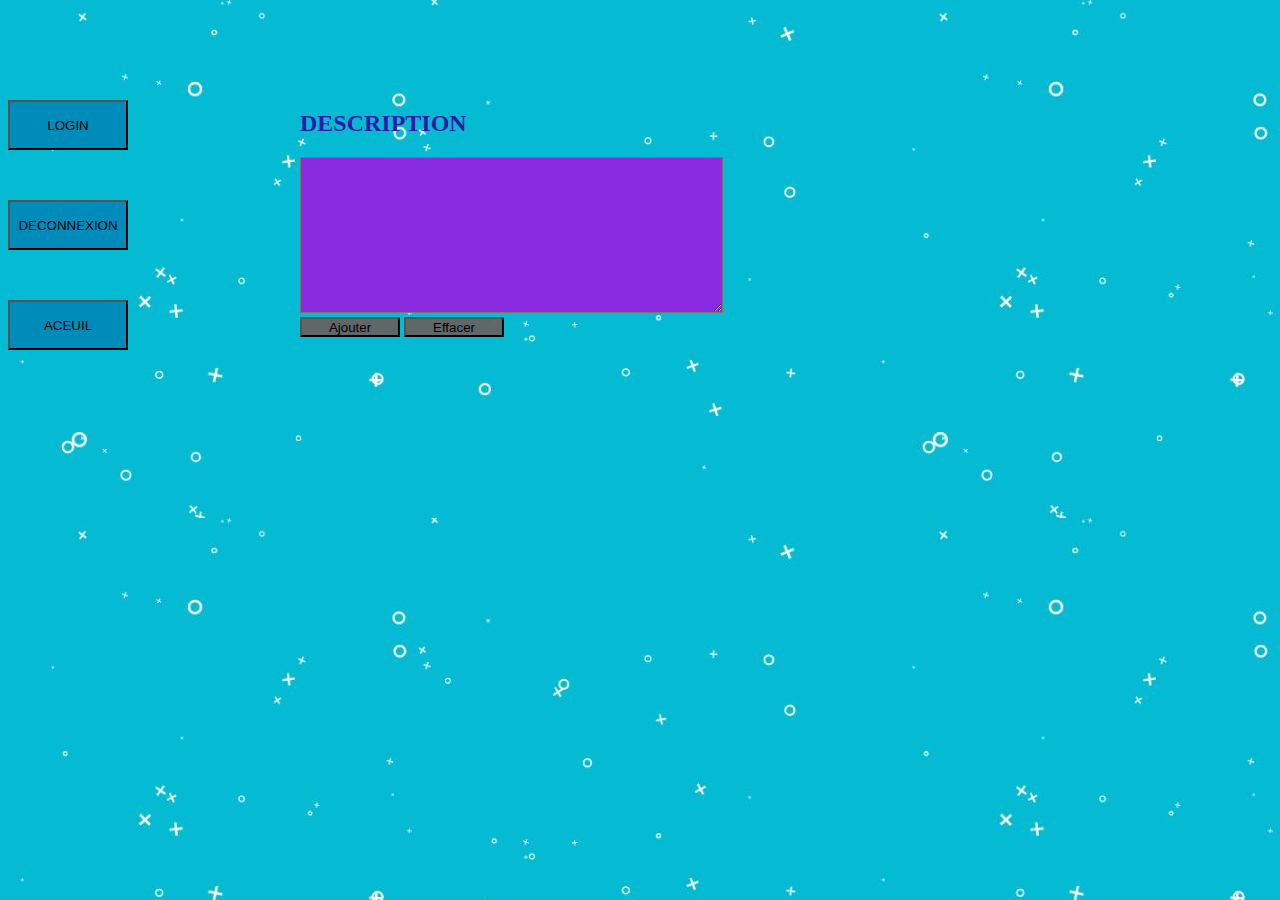
<file: html/AJOUT.html>
<!DOCTYPE html>
<html>
<head>
    <meta charset="utf-8">
    <title>
        AJOUTER

    </title>
    <link rel="stylesheet" href="../CSS/style.css"
    link rel="stylesheet" href="../CSS/bootstrap.min.css">


<body>
    <input class="but1" type="button" name="" value="LOGIN">
    <br>
    <input class="but2" type="button" name="" value="DECONNEXION">
    <br>
    <input class="but3" type="button" name=""  value="ACEUIL">
    <br>
   
    <div class="MODE">
        <h2 class="ST">
            DESCRIPTION
        </h2>
        <textarea  style="color: black; background-color:blueviolet;"rows="10" cols="50 ," > 
            
            </textarea>
            <br>
                <form name="What to do " methode="GET" action ="">
                        <input class="but4"type ="submit" value ="Ajouter"/>
                        <input class="but4" type ="reset" value="Effacer"/>
                     </form>
    </div>
</body>
</html>
</file>
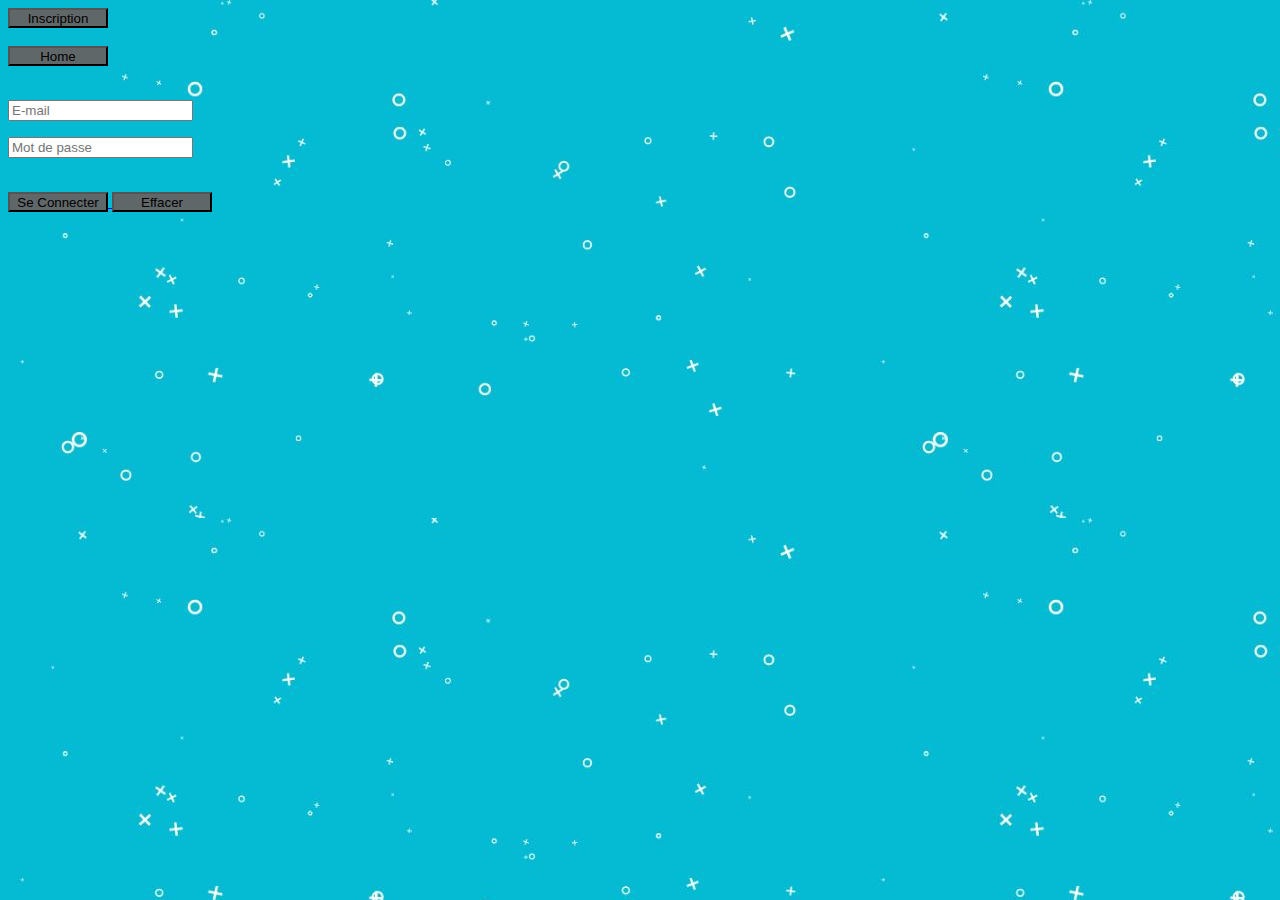
<file: html/connexion.html>
<!DOCTYPE html>
<html>
        <head>
                <title>Connexion</title>
               <link rel="stylesheet" href="../CSS/style.css"
    link rel="stylesheet" href="../CSS/bootstrap.min.css">
            </head>
            <body >
                   
                    <a href="inscription.html" target= "_blank" >  <input class="but4"  type="button"  value= "Inscription"onClick="JSFunction()"/> </a>
                    <br>
                     <br>
                     <a href="home.html" target= "_blank" >  <input class="but4"  type="button" value= "Home"onClick="JSFunction()"/> </a>
                     <br>
                     <br>
                     <p>  <input   type="text" placeholder="E-mail" required/> </p>
                     <p>  <input  type="password" placeholder="Mot de passe"required/></p>
                   <br>
                   <form name="test" methode="GET" action ="">

                        <a href="home.html" target= "_blank" >  <input class="but4"  type="button" value= "Se Connecter"onClick="JSFunction()"/> </a>
                   </hr>
                        <input class="but4"  type ="reset" value="Effacer"/>

                     </form>
            </body>
</html>
</file>
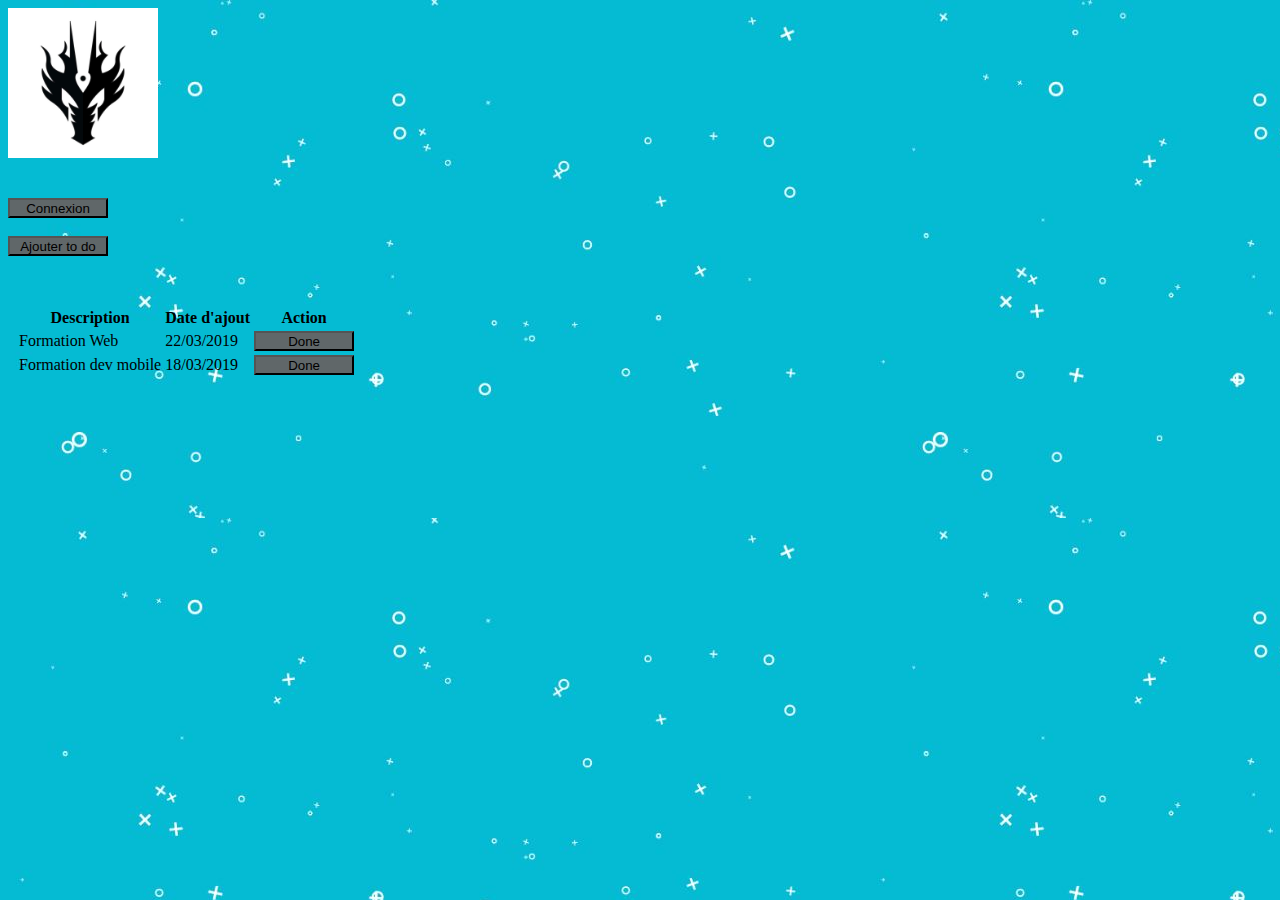
<file: html/home.html>
<!DOCTYPE html>
<html>
        <head>
                <title>Home</title>
               <link rel="stylesheet" href="../CSS/style.css"
    link rel="stylesheet" href="../CSS/bootstrap.min.css"></head>
    <body>

        <img src="../image/lg.jpg"controls width="150"alt="i1"/>
        <br><br><br>
            <a href="connexion.html" target= "_blank" >  <input  class="but4"   type="button" class="btn-primary" value= "Connexion"onClick="JSFunction()"/> </a> <br>
            
            <br>
            
            <a href="AJOUT.html" target= "_blank" >  <input class="but4"  type="button" value= "Ajouter to do"onClick="JSFunction()"/> </a>
            <p>&nbsp;</p>
            <table>
                 <tr>
                       <td>&nbsp;</td>
                     <th>Description</th>
                     <th>Date d'ajout</th>
                     <th> Action</th>
                   </tr>

                 <tr>
                       <td>&nbsp;</td>
                     <td>Formation Web</td>
                     <td>22/03/2019</td>
                     <td> <button class="but4" >Done  </button></td>
               </tr>
                 <tr>
                       <td>&nbsp;</td>
                     <td>Formation dev mobile</td>
                     <td>18/03/2019</td>
                     <td><button class="but4" >Done  </button</td>
                </tr>
               </table>
    </body>
</html>
</file>
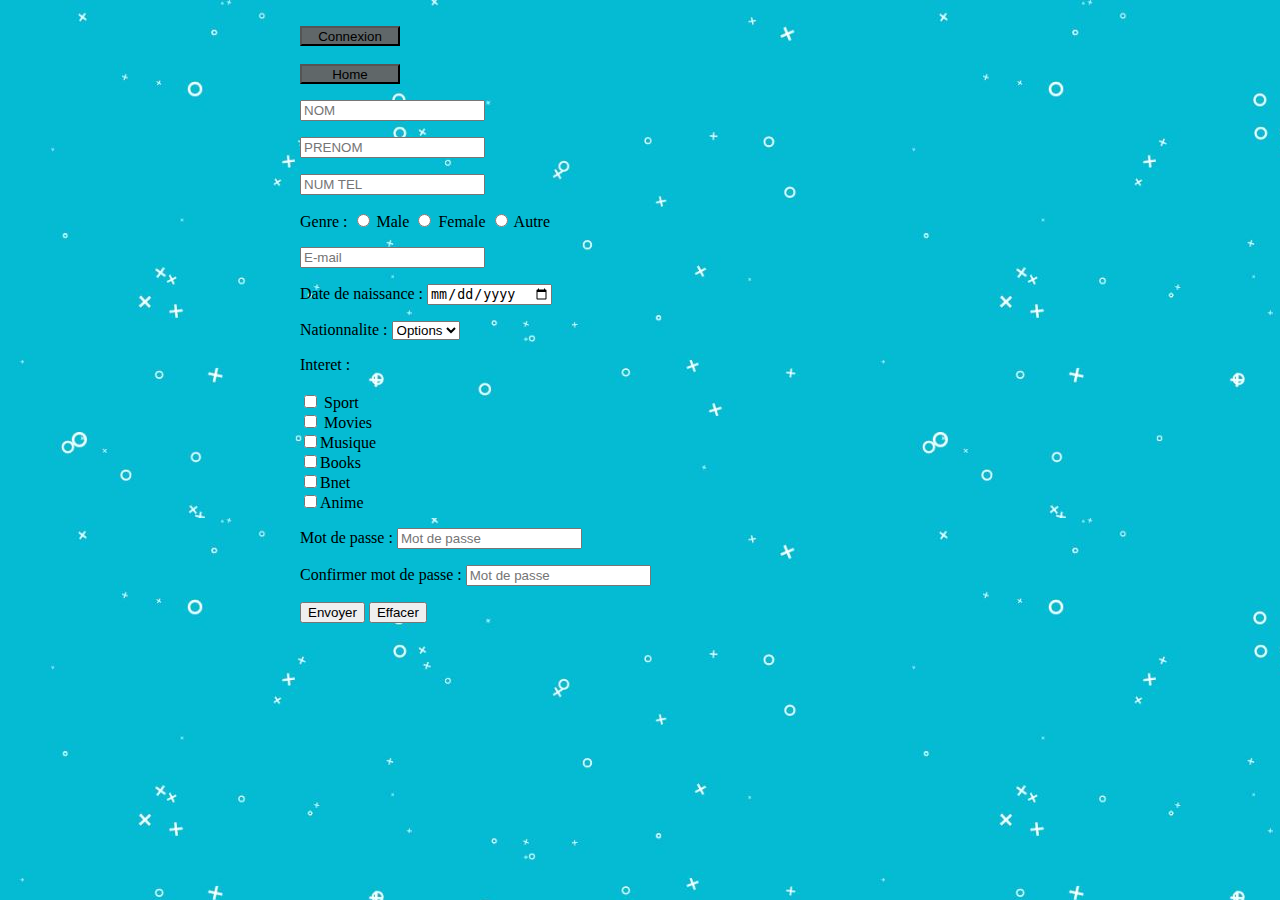
<file: html/inscription.html>
<!DOCTYPE html>
<html>
    <head>
        <title>Inscription</title>
    </head>
    <body>
        <link rel="stylesheet" href="../CSS/style.css"
        link rel="stylesheet" href="../CSS/bootstrap.min.css">
            <br>
            <div class="main">
            <a href="connexion.html" target= "_blank" >  <input class="but4" type="button" value= "Connexion"onClick="JSFunction()"/> </a>
            <br>
             <br>
             <a href="home.html" target= "_blank" >  <input class="but4" type="button" value= "Home"onClick="JSFunction()"/> </a>
             <br>
             <form name="Testini" methode="GET" action ="../php/PHP.php">
             <p>  <input type="text" placeholder="NOM" name="m" required/> </p>
             <p>  <input   type="text" placeholder="PRENOM " name="pr" required/> </p>
             <p>  <input  type="tel" placeholder="NUM TEL " name="tel" required/> </p>
             <p> Genre :
                 
                <input  type ="radio" name="gender"value="Male"> Male
                <input  type ="radio" name="gender"value="Female"> Female
                <input  type ="radio" name="gender"value="Autre"> Autre
            </p>
            <p>  <input  type="email" placeholder="E-mail" name="mail" required/> </p>
            <p> Date de naissance : <input type="date" placeholder="Date" name="dt" required/> </p>
            <p> Nationnalite :
                    <select name="cc">
                            <option value ="options" selected disabled >Options</option>
                            <option value ="Tunis" >Tunis</option>
                            <option value ="Algerie" >Algerie</option>
                            <option value ="Maroc" >Maroc</option>
                            <option value ="Libye" >Libye</option>
                        </select>
                </p>
            <p> Interet : 
                <br>
                <br>
                    <input type="checkbox" value="Sport"> Sport <br>
                    <input type="checkbox" value="Movies"> Movies <br>
                    <input type="checkbox" value="Musique">Musique <br>
                    <input type="checkbox" value="Books">Books <br>
                    <input type="checkbox" value="Bnet">Bnet <br>
                    <input type="checkbox" value="Anime">Anime<br>
               </p>
               <p> Mot de passe :  <input  type="password" placeholder="Mot de passe" name="mdp"required/></p>
               <p> Confirmer mot de passe :  <input  type="password" placeholder="Mot de passe"required/></p>
              
               
                    <input  type ="submit" value ="Envoyer"/>
                    <input  type ="reset" value="Effacer"/>
                 </form>
                </div>
    </body>
 </html>
</html>
</file>
